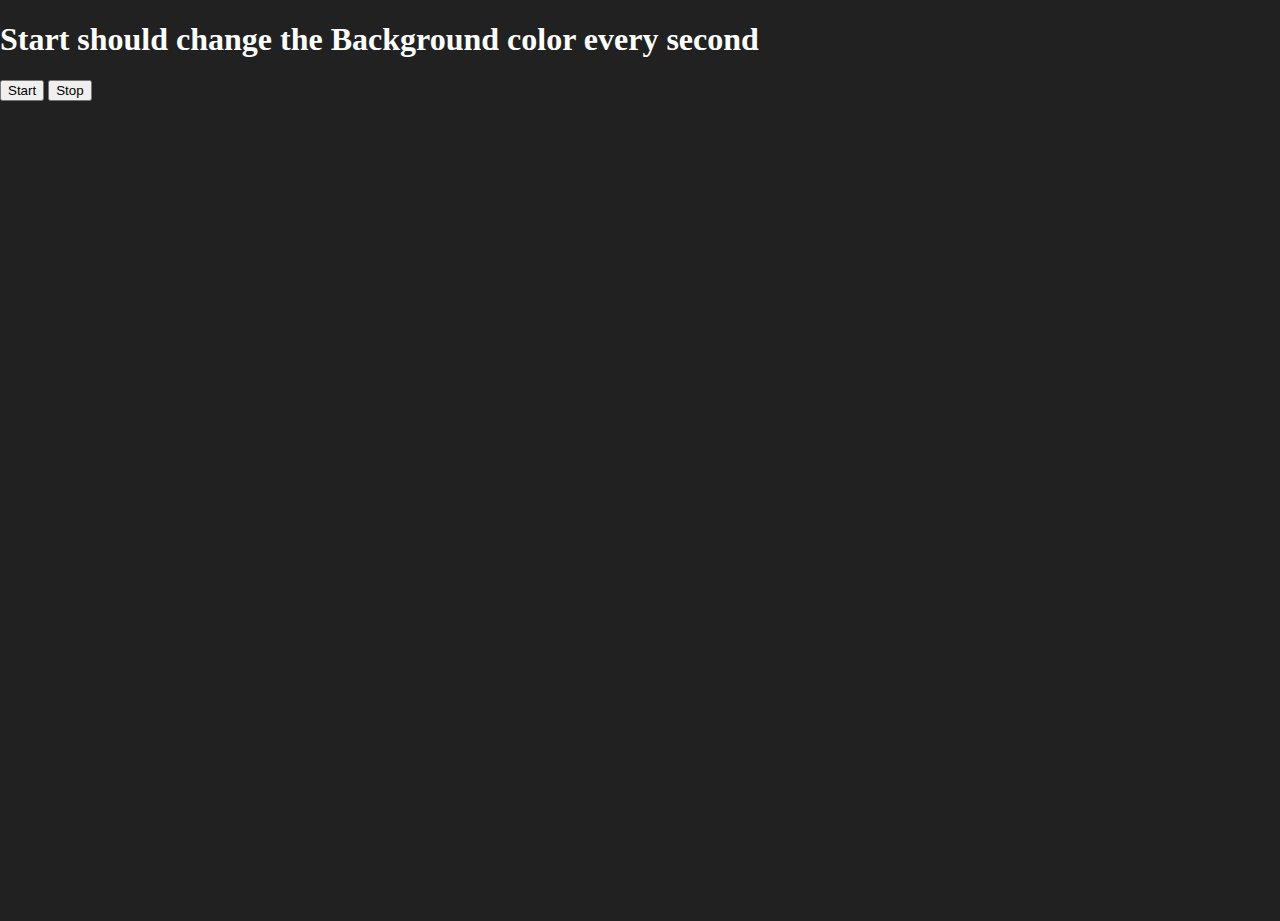
<file: projects/random_color/index.html>
<!DOCTYPE html>
<html lang="en">
  <head>
    <meta charset="UTF-8" />
    <meta name="viewport" content="width=device-width, initial-scale=1.0" />
    <meta http-equiv="X-UA-Compatible" content="ie=edge" />
    <title>Number Guessing Game</title>
     <style>
    html, body {
      height: 100%;
      margin: 0;
      padding: 0;
    }
  </style>
  </head>
  <body style="background-color: #212121; color: #fff; width: 100%;">
   

    <h1>Start should change the Background color every second</h1>
    <button id="start">Start</button>
    <button id="stop">Stop</button>
  </body>
    <script src="random_color.js"></script>

</html>
</file>
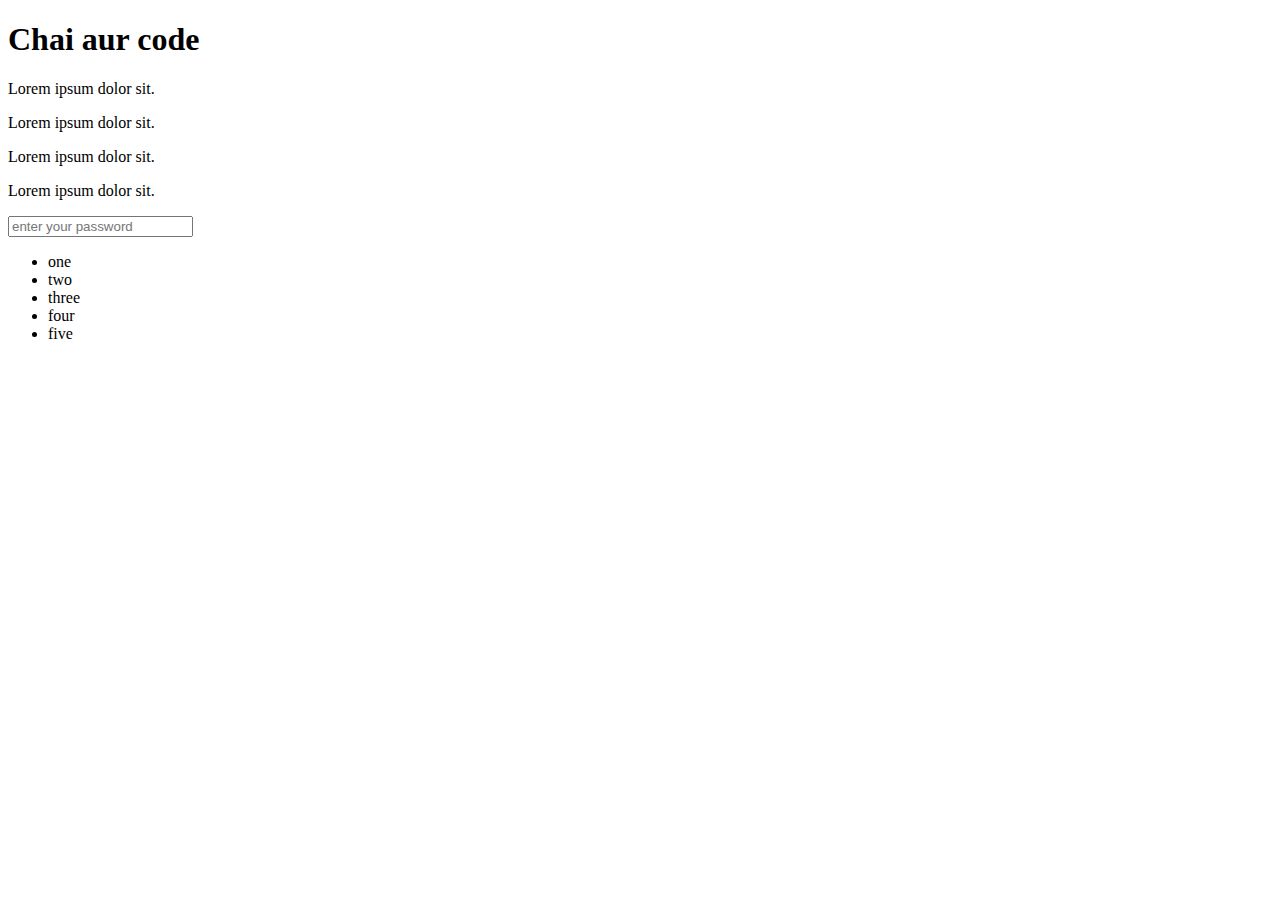
<file: DOM/first.html>
<!DOCTYPE html>
<html lang="en">
<head>
    <meta charset="UTF-8">
    <meta name="viewport" content="width=device-width, initial-scale=1.0">
    <title>FIrst-Learning</title>
</head>
<body>
        <h1 id="title" class="test heading">Chai aur code </h1>
        <p>Lorem ipsum dolor sit.</p>
        <p>Lorem ipsum dolor sit.</p>
        <p>Lorem ipsum dolor sit.</p>
        <p>Lorem ipsum dolor sit.</p>
        <input type="password" placeholder="enter your password"/>
        <ul>
            <li class="list-item">one</li>
            <li class="list-item">two</li>
            <li class="list-item">three</li>
            <li class="list-item">four</li>
            <li class="list-item">five</li>
        </ul>
    
</body>
</html>
</file>
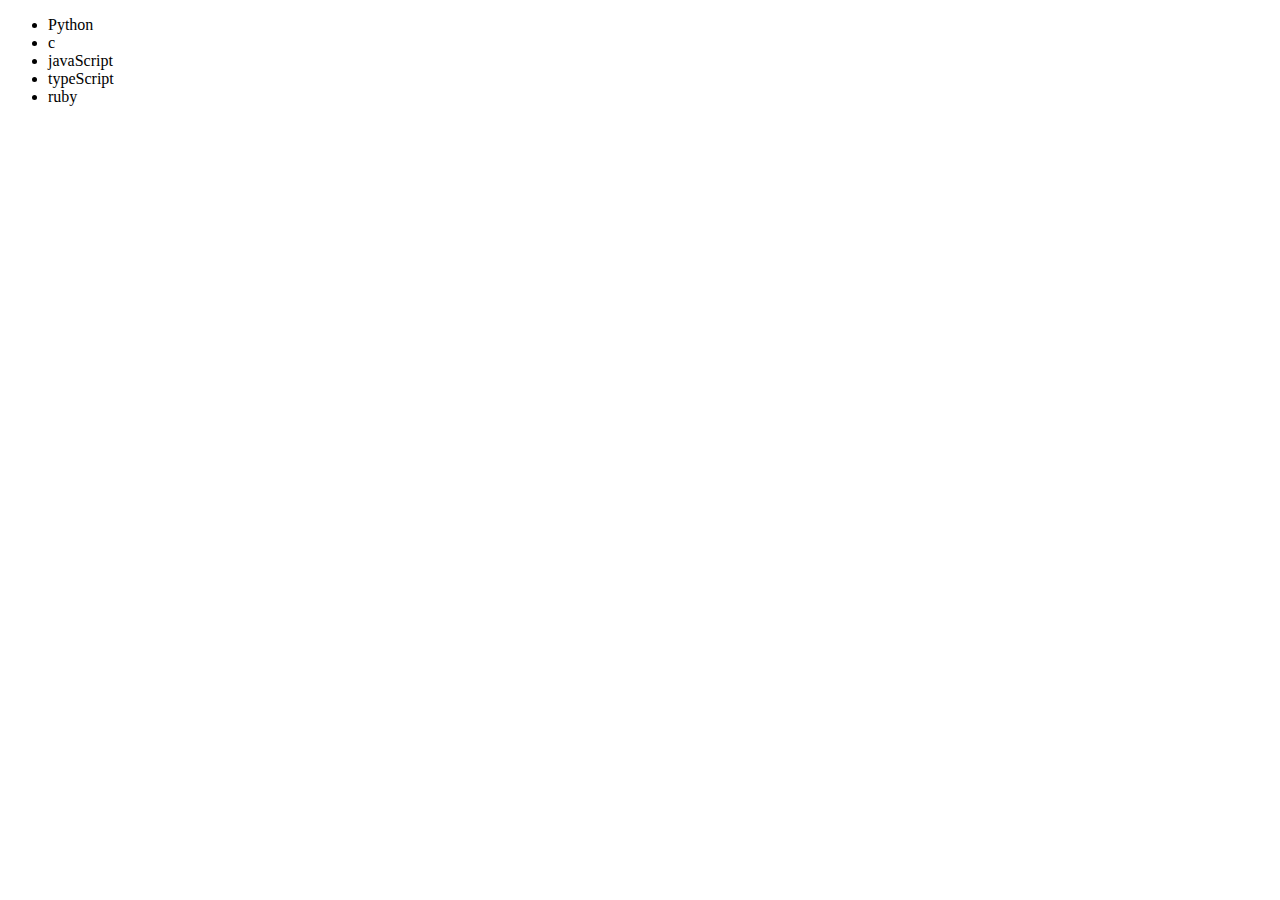
<file: DOM/fourth.html>
<!DOCTYPE html>
<html lang="en">
  <head>
    <meta charset="UTF-8" />
    <meta name="viewport" content="width=device-width, initial-scale=1.0" />
    <title>DOM</title>
  </head>
  <body>
    <ul class="language">
      <li>Javascript</li>
    </ul>
  </body>
  <script>
    function addLanguage(langname) {
      const li = document.createElement("li");
      const addText = document.createTextNode(`${langname}`);
      li.appendChild(addText);
      document.querySelector(".language").appendChild(li);
    }

    const langauges = ["c++", "javaScript", "typeScript", "ruby", "swift"];

    langauges.forEach((item) => addLanguage(item));

    //++++++++++++++++++++++++++++Edit++++++++++++++//

    const secondLang = document.querySelector("li:nth-child(2)");
    const newli = document.createElement("li");
    newli.appendChild(document.createTextNode("c"));
    secondLang.replaceWith(newli);

   const firstLang = document.querySelector("li:nth-child(1)");
   const newline =document.createElement('li');
   newline.append(document.createTextNode("Python"));
   firstLang.replaceWith(newline)

   //Extra delete syntax 
//    firstLang.outerHTML = '<li>Python</li>'

//+++++++++++++++++++++++++++++++++++ remove  ++++++++++++++++++++++++++++++++++
const lastLang = document.querySelector("li:last-child");
  lastLang.remove()


    // for (let index = 0; index < langauges.length; index++) {
    //     addLanguage(langauges[index])

    // }
  </script>
</html>
</file>
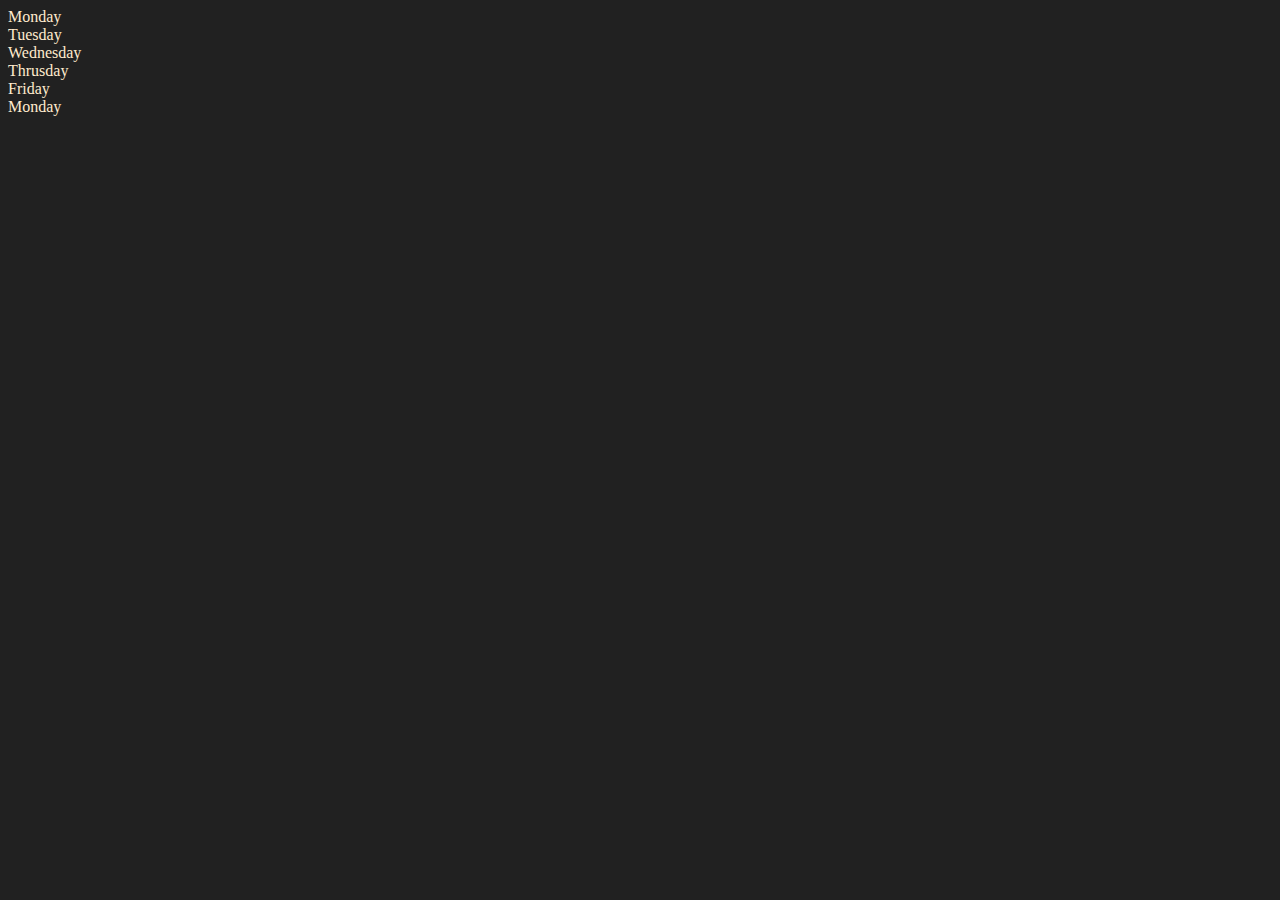
<file: DOM/second.html>
<!DOCTYPE html>
<html lang="en">
<head>
    <meta charset="UTF-8">
    <meta name="viewport" content="width=device-width, initial-scale=1.0">
    <title>Document</title>
</head>
<body style="background-color: #212121;color:blanchedalmond";>
    <div class="parent">
     <div class="day">Monday</div>
     <div class="day">Tuesday</div>
     <div class="day">Wednesday</div>
     <div class="day">Thrusday</div>
     <div class="day">Friday</div>
    </div>
     <div class="day">Monday</div>

    <script>
        const parent = document.querySelector('.parent')
        // console.log(parent)
        console.log(parent.children)//this take a  HTML collection

        // const allElement = parent.querySelectorAll('div'); 

        // //When i select the element for the attribute this take a nodelist and select the all elemnt for the className this take the HTML colllection 

        //document.getElementsByClassName('list-item')

        // // console.log(allElement);
        // console.log(parent.children[1].innerHTML);
    
        //When the consolee is takethe HTML collection 
        for (let index = 0; index < parent.children.length; index++) {

            // console.log(parent.children[index].innerHTML);
            
        }
        //  console.log(parent.firstElementChild)
        const days = parent.querySelectorAll('.day')
        console.log(days)

        const dayOne =document.querySelector('.day');

        console.log(dayOne)
        console.log(dayOne.parentElement);
        console.log(dayOne.nextElementSibling)

        console.log(parent.childNodes);
        //this take the many rypeof nodes 
        //1. text nodes → spaces, newlines, or actual text between elements.

        // Every gap, line break, or literal text inside the parent becomes a text node.

        // Even just pressing Enter in HTML creates a text node ("\n ").

        // 2. div.day nodes → actual <div class="day">...</div> elements inside.

        // So the DOM tree keeps everything:

        // Elements (<div>, <p>, etc.)

        // Text (spaces, line breaks, characters)

        // Comments
    
 
    </script>
</body>

</html>
</file>
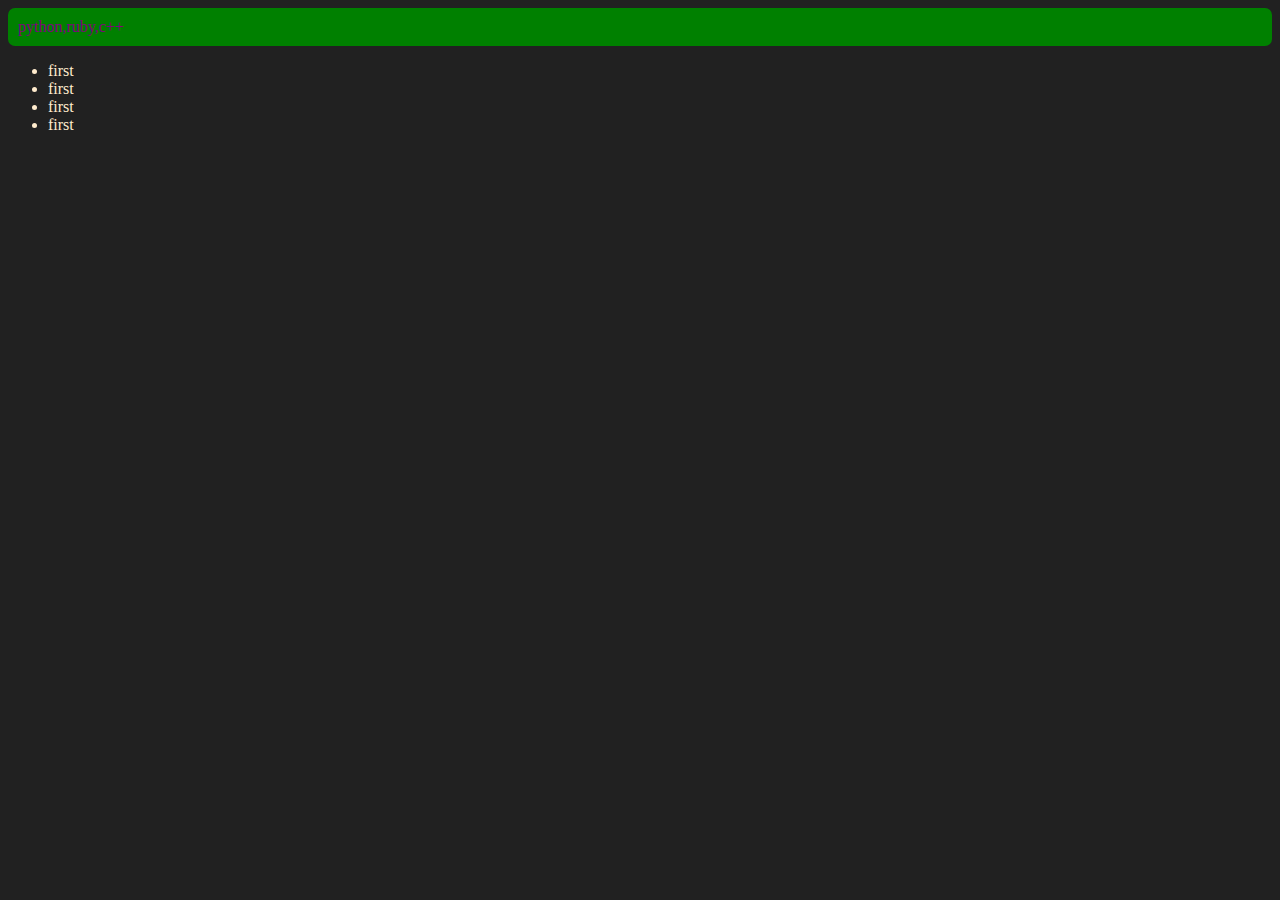
<file: DOM/third.html>
<!DOCTYPE html>
<html lang="en">
  <head>
    <meta charset="UTF-8" />
    <meta name="viewport" content="width=device-width, initial-scale=1.0" />
    <title>Document</title>
  </head>
  <body style="background-color: #212121; color: blanchedalmond" ;></body>
  <script>
    function language(...langName) {
      //using the rest operator

      const div = document.createElement("div");
      console.log(div);
      div.setAttribute("title", "maindiv");
      div.className = "main";
      div.id = Math.round(Math.random() * 10 + 1);
      div.style.backgroundColor = "green";
      div.style.color = "purple";
      div.style.borderRadius = "7px";
      div.style.padding = "10px";

      // div.innerText ="Shivam Gaur"
      //             OR
      const addText = document.createTextNode(`${langName}`);
      div.appendChild(addText);

      document.body.appendChild(div);
    }

    language("python", "ruby", "c++");

    const ul = document.createElement("ul");
    ul.setAttribute("id", "shivam");
    const unOrLi = document.body.appendChild(ul);

    function listItem(listContent) {
      const li = document.createElement("li");
      const addText = document.createTextNode(`${listContent}`);
      li.appendChild(addText);
      unOrLi.appendChild(li);
    }

    listItem("first");
    listItem("first");
    listItem("first");
    listItem("first");
  </script>
</html>
</file>
